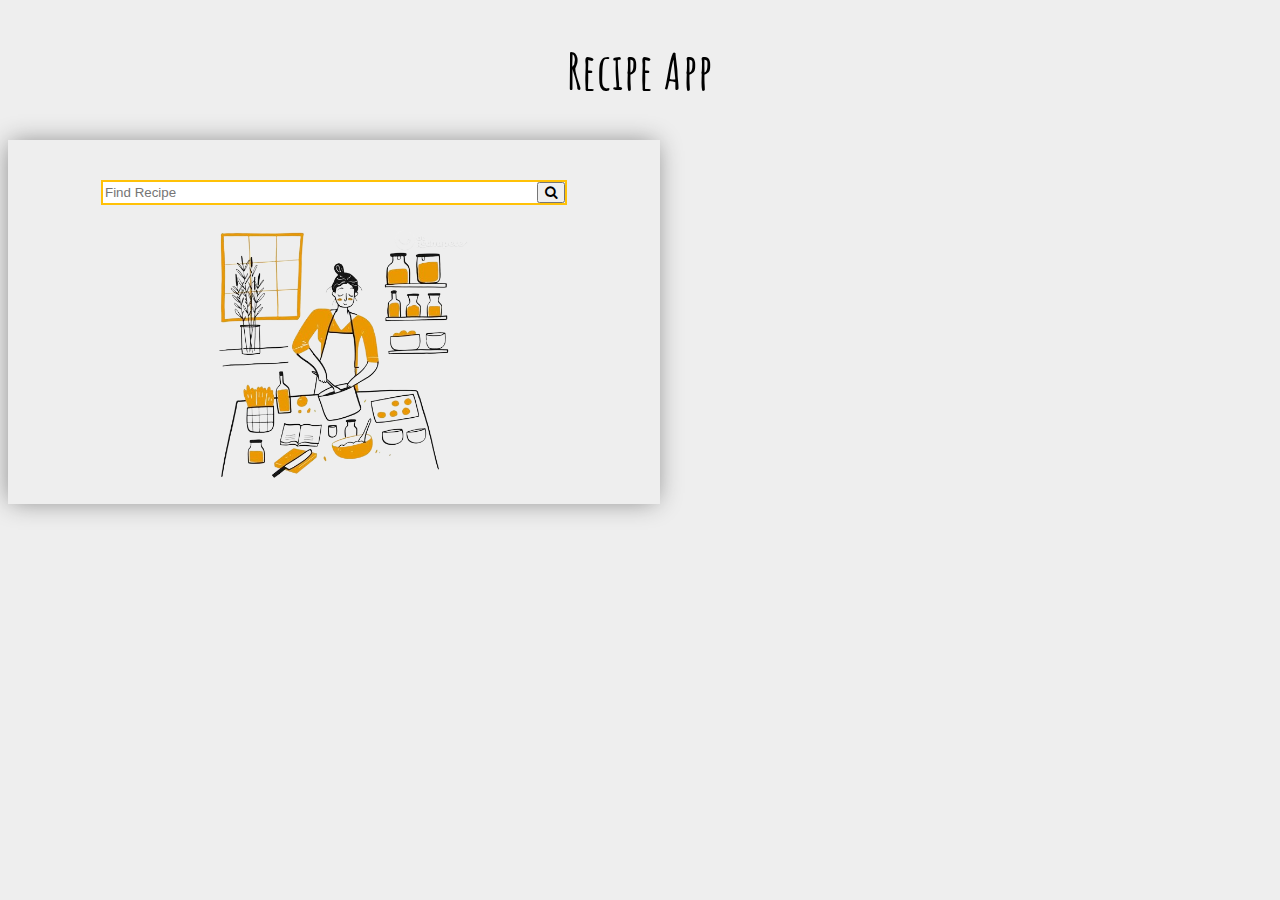
<file: index.html>
<!DOCTYPE html>
<html lang="en">
<head>
<meta charset="UTF-8">
<meta name="viewport" content="width=device-width, initial-scale=1.0">
<link href="https://cdn.jsdelivr.net/npm/bootstrap@5.1.3/dist/css/bootstrap.min.css" rel="stylesheet" 
integrity="sha384-1BmE4kWBq78iYhFldvKuhfTAU6auU8tT94WrHftjDbrCEXSU1oBoqyl2QvZ6jIW3" crossorigin="anonymous">
<script src="https://cdn.jsdelivr.net/npm/bootstrap@5.1.3/dist/js/bootstrap.bundle.min.js"
integrity="sha384-ka7Sk0Gln4gmtz2MlQnikT1wXgYsOg+OMhuP+IlRH9sENBO0LRn5q+8nbTov4+1p"
crossorigin="anonymous"></script>
<link rel="preconnect" href="https://fonts.googleapis.com">
<link rel="preconnect" href="https://fonts.gstatic.com" crossorigin>
<link href="https://fonts.googleapis.com/css2?family=Amatic+SC:wght@400;700&display=swap" rel="stylesheet">
<!--font awesome link -->
<link rel="stylesheet" href="https://cdnjs.cloudflare.com/ajax/libs/font-awesome/4.7.0/css/font-awesome.min.css">
<link href="https://fonts.googleapis.com/css2?family=Libre+Baskerville:ital,wght@0,400;0,700;1,400&display=swap" rel="stylesheet">
<!-- css link -->
<link rel="stylesheet" href="sheet.css">

<title>Recipe App</title>
</head>
<body>
    <h1>Recipe App</h1>
    <nav>
        <div id="container" class="container">
            <div class="searchBox">
                <input type="text" placeholder="Find Recipe" > 
                <button type="button" class="btn btn-warning"><i class="fa fa-search" aria-hidden="true"></i></button>
            </div>
            <img src="img/mainImg.png" width="280px">
        </div>
        <div id="recipeCards" class="container"><!--added from js with api--></div>
    </nav> 
    <script src="file.js"></script>
</body>
</html>
</file>
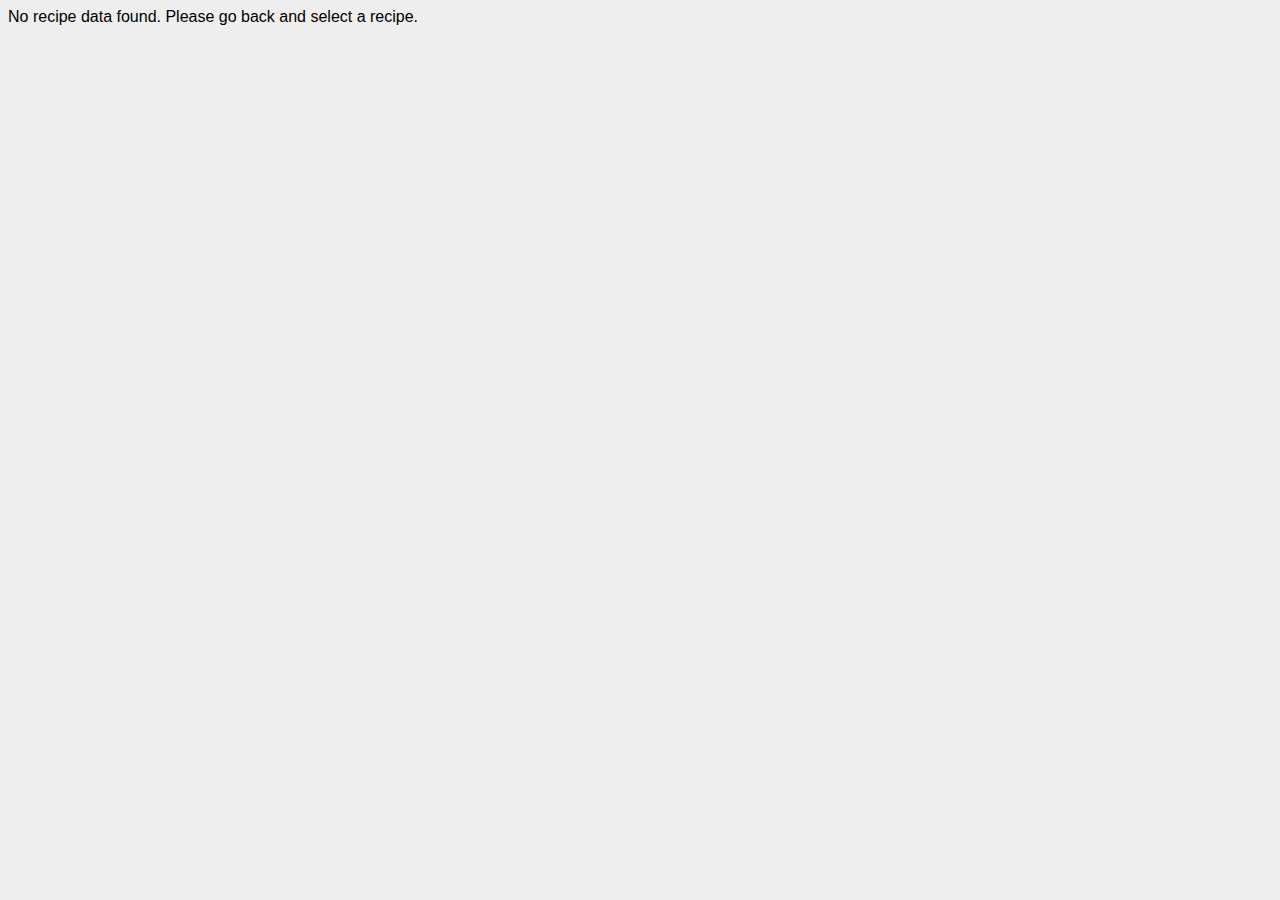
<file: meal.html>
<!DOCTYPE html>
<html lang="en">
<head>
<meta charset="UTF-8">
<meta name="viewport" content="width=device-width, initial-scale=1.0">
<link href="https://cdn.jsdelivr.net/npm/bootstrap@5.1.3/dist/css/bootstrap.min.css" rel="stylesheet" 
integrity="sha384-1BmE4kWBq78iYhFldvKuhfTAU6auU8tT94WrHftjDbrCEXSU1oBoqyl2QvZ6jIW3" crossorigin="anonymous">
<script src="https://cdn.jsdelivr.net/npm/bootstrap@5.1.3/dist/js/bootstrap.bundle.min.js"
integrity="sha384-ka7Sk0Gln4gmtz2MlQnikT1wXgYsOg+OMhuP+IlRH9sENBO0LRn5q+8nbTov4+1p"
crossorigin="anonymous"></script>
<!--font awesome link -->
<link rel="stylesheet" href="https://cdnjs.cloudflare.com/ajax/libs/font-awesome/4.7.0/css/font-awesome.min.css">
<link href="https://fonts.googleapis.com/css2?family=Libre+Baskerville:ital,wght@0,400;0,700;1,400&display=swap" rel="stylesheet">
<!-- css link -->
<link rel="stylesheet" href="sheet.css">
<title>Recipe App</title>
</head>
<body>
    <div class="container" id="recipeInfo"><!--added with js--></div>
    <script src="file.js"></script>
</body>
</html>
</file>
<file: sheet.css>
body {
    background-color: #eee; font-family: sans-serif;
}
body p {
    font-size: 16px; font-weight: 500;
}
h1{
font-family: Amatic SC, sans-serif; text-align: center; letter-spacing: 1px;
 font-size: 50px; padding: 5px;
}
#container{
    width: 50%;  padding: 20px 10px;
    display: flex; flex-direction: column; justify-content: center; align-items: center;
    box-shadow: -1px 0px 24px -3px grey;
}
.searchBox {
    display: flex;  width: fit-content;
    border: 2px solid #ffc107; 
    margin: 20px; 
}
.searchBox input {
    width: 430px; border: none;
}
#recipeCards{
    display: grid; grid-template-columns: repeat(4,1fr);
    padding: 30px 0px;
}
#recipeCards .card {
    margin: 10px;
}
#recipeCards .card .btn {
    width: 100%; 
}
.imgContainer{
    width: 300px; margin: 10px 34%;
    border: black 5px solid;
}
.imgContainer , .imgContainer img {
    border-radius: 30px;
}
.infoContainer p {
    line-height: 30px; font-weight: 500;
}
.infoContainer h4{
    font-size: 25px; font-weight: 530;
}
.tags  .btn {
    margin: 10px 15px 10px 0px;
    width: 200px; padding: 10px;
}
@media (max-width: 576px){
    #container{
        width: 97%; padding: 20px 0px;
    }
    .searchBox input {
        width: 240px;
    }
    #recipeCards{
        display: grid; grid-template-columns: repeat(1,1fr);
        padding: 10px 10px;
    }
    #recipeCards .card {
        margin: 10px 34px; width: 14rem; 
    }
    .imgContainer{
        width: 250px; margin: 15px 13%;
    }
    .infoContainer h4{
        font-size: 25px; font-weight: 530;
    }
    .tags .btn {
        margin: 10px 0px 20px 0px;
        width: 150px; padding: 10px;
    }
}
</file>
